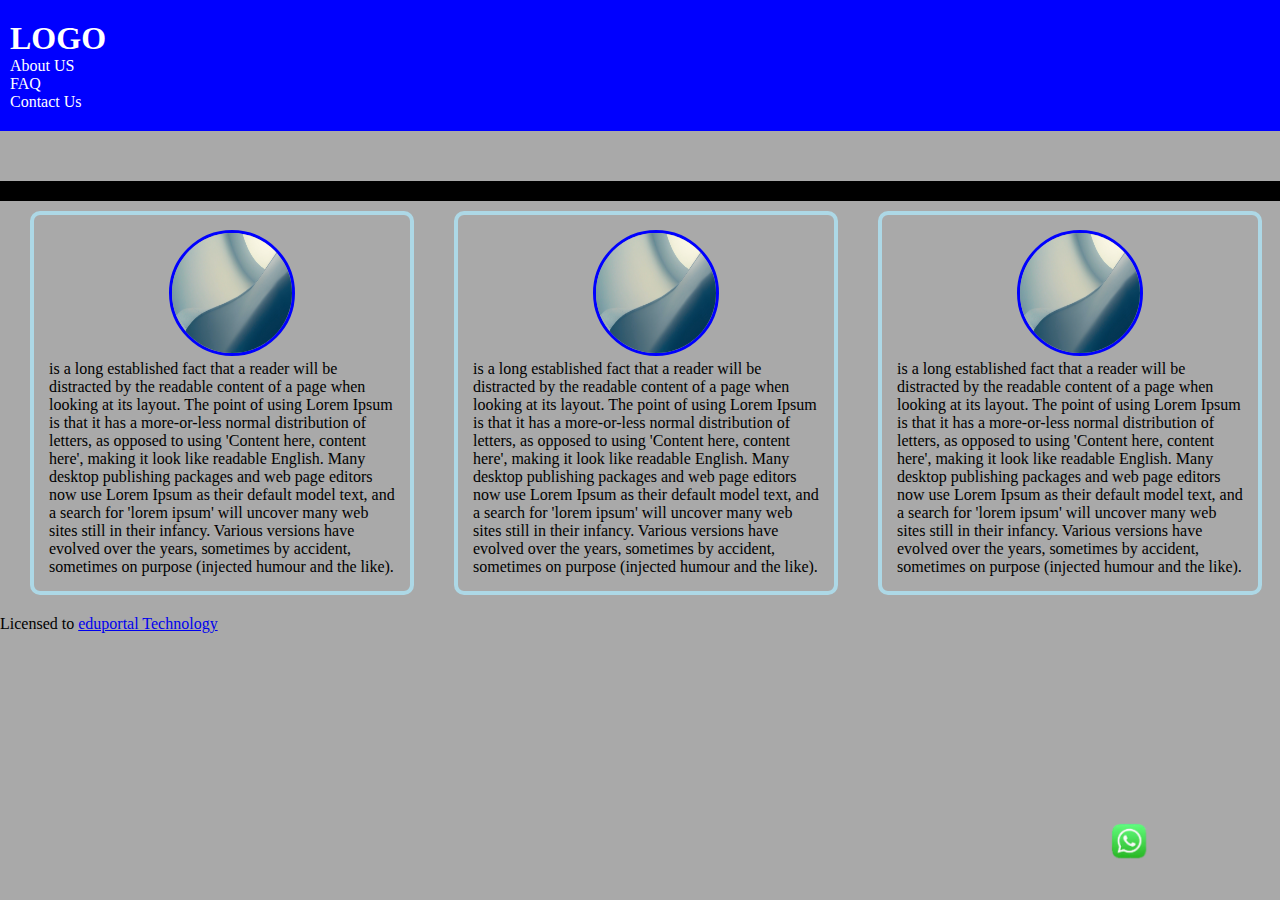
<file: 1.html>
<!DOCTYPE html>
<html lang="en">
<head>
    <meta charset="UTF-8">
    <meta name="author" content="Emmanuel">
    <meta name="description" content="Learning CSS with kING SOLOMON">
    <link rel="stylesheet" href="/css/style.css" type="text/css">
    <link rel="stylesheet" href="https://fonts.googleapis.com/css?family=Sofia">
</head>
<body>
<div class="div1">
<h1>LOGO</h1>
<nav>
    <ul>
        <li><a href="#">About US</a></li>
        <li><a href="#">FAQ</a></li>
        <li><a href="#">Contact Us</a></li>
    </ul>
</nav>
</div>
  
<div class="container">
    <div class="box1">
        <img src="images/3.jpg" width="120" height="120" style="border: 3px solid blue; border-radius: 50%; margin-left: 120px;">
        <p>is a long established fact that a reader will be distracted by the readable content of a page when looking at its layout. The point of using Lorem Ipsum is that it has a more-or-less normal distribution of letters, as opposed to using 'Content here, content here', making it look like readable English. Many desktop publishing packages and web page editors now use Lorem Ipsum as their default model text, and a search for 'lorem ipsum' will uncover many web sites still in their infancy. Various versions have evolved over the years, sometimes by accident, sometimes on purpose (injected humour and the like).</p>
    </div>
    <div class="box2">
        <img src="images/3.jpg" width="120" height="120" style="border: 3px solid blue; border-radius: 50%; margin-left: 120px;">
        <p>is a long established fact that a reader will be distracted by the readable content of a page when looking at its layout. The point of using Lorem Ipsum is that it has a more-or-less normal distribution of letters, as opposed to using 'Content here, content here', making it look like readable English. Many desktop publishing packages and web page editors now use Lorem Ipsum as their default model text, and a search for 'lorem ipsum' will uncover many web sites still in their infancy. Various versions have evolved over the years, sometimes by accident, sometimes on purpose (injected humour and the like).</p>
    </div>
    <div class="box3">
        <img src="images/3.jpg" width="120" height="120" style="border: 3px solid blue; border-radius: 50%; margin-left: 120px;">
        <p>is a long established fact that a reader will be distracted by the readable content of a page when looking at its layout. The point of using Lorem Ipsum is that it has a more-or-less normal distribution of letters, as opposed to using 'Content here, content here', making it look like readable English. Many desktop publishing packages and web page editors now use Lorem Ipsum as their default model text, and a search for 'lorem ipsum' will uncover many web sites still in their infancy. Various versions have evolved over the years, sometimes by accident, sometimes on purpose (injected humour and the like).</p>
    </div>

</div>
<div class="img">
    <a href="#"><img src="./images/whatsapp.png" height="50" width="50"></a> 
 </div>
    <footer>
        <p> Licensed to <a href="#">eduportal Technology</a></p>
    </footer>
</body>

</html>
</file>
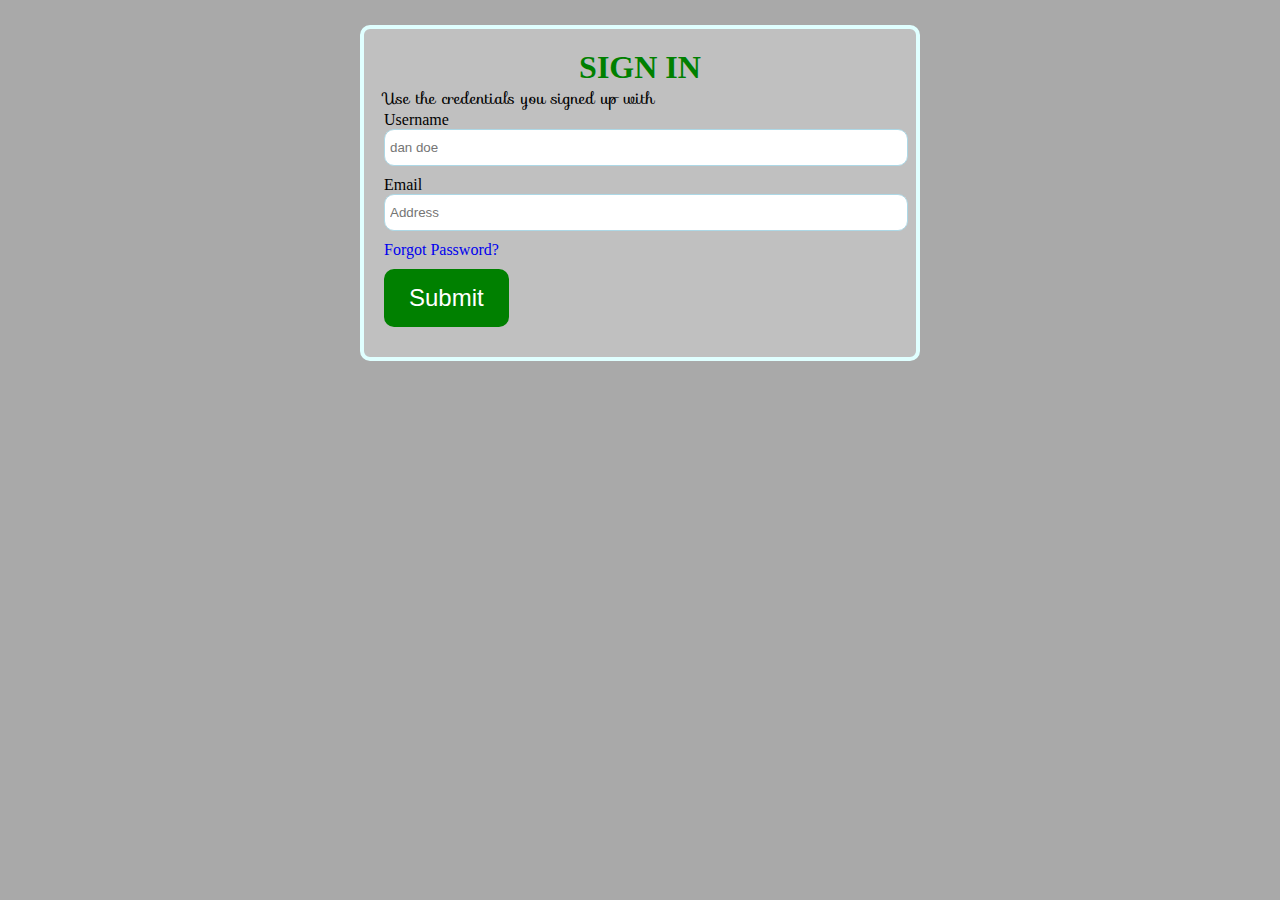
<file: login.html>
<!DOCTYPE html>
<html lang="en">
<head>
    <meta charset="UTF-8">
    <meta name="author" content="Emmanuel">
    <meta name="description" content="Learning CSS with kING SOLOMON">
    <link rel="stylesheet" href="/css/style.css" type="text/css">
    <link rel="stylesheet" href="https://fonts.googleapis.com/css?family=Sofia">
</head>
<body>
    <form action="#" class="myform">
        <h1 style="text-align: center;color: green;">SIGN IN</h1>
        <p class="info">Use the credentials you signed up with</p>
        <div class="form-gorup">
            <label for="name">Username</label>
            <input type="text" placeholder="dan doe">
        </div>
        <div class="form-gorup">
            <label for="name">Email</label>
            <input type="email" placeholder="Address">
        </div>
        <div class="form-gorup">
            <a href="#" style="text-decoration: none;">Forgot Password?</a>
        </div>
        <div class="form-gorup">
            <input type="submit" value="Submit">
        </div>
     
    </form>

</body>

</html>
</file>
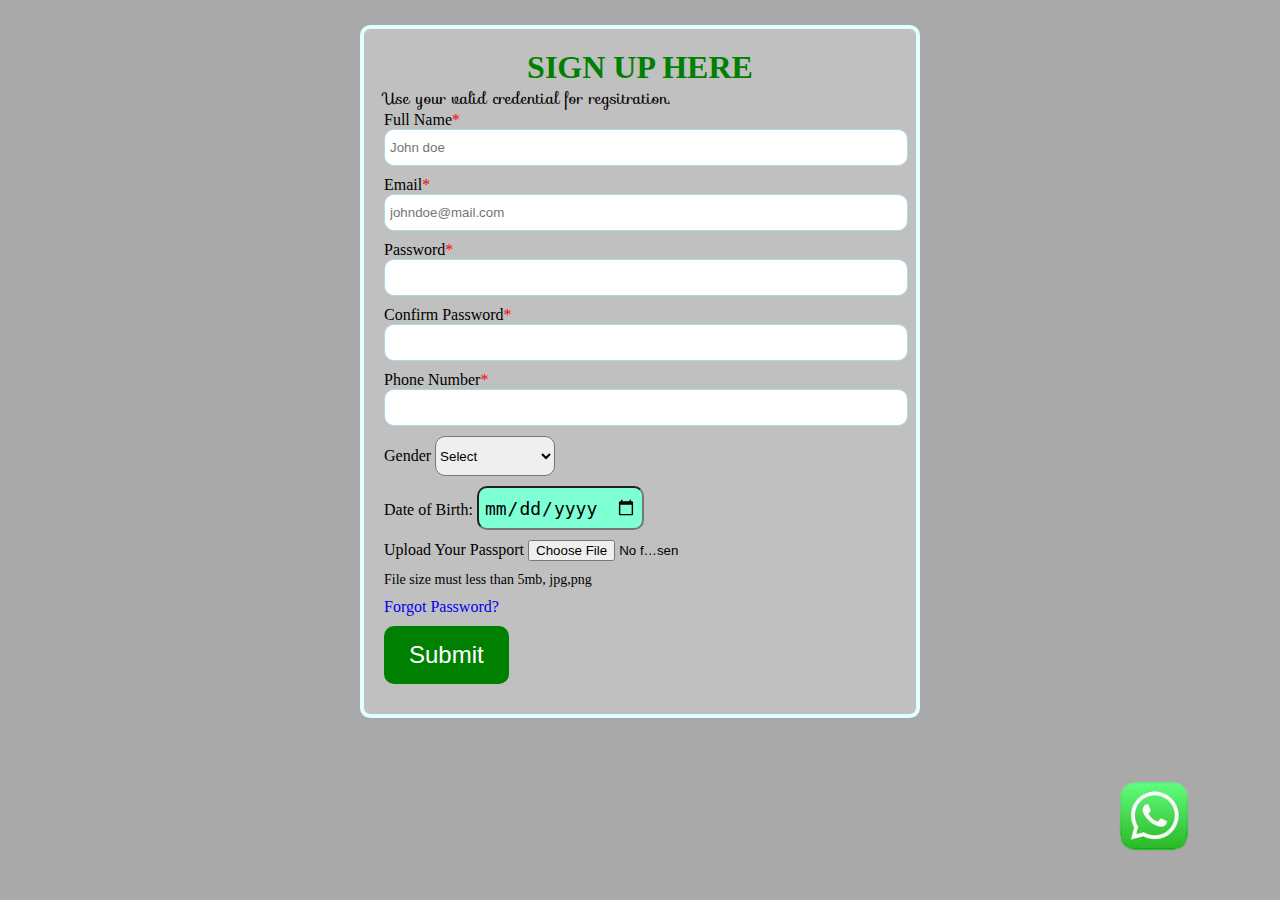
<file: register.html>
<!DOCTYPE html>
<html lang="en">
<head>
    <meta charset="UTF-8">
    <meta name="author" content="Emmanuel">
    <meta name="description" content="Learning CSS with kING SOLOMON">
    <link rel="stylesheet" href="/css/style.css" type="text/css">
    <link rel="stylesheet" href="https://fonts.googleapis.com/css?family=Sofia">
</head>
<body>
    <form action="#" class="reg">
        <h1 style="text-align: center;color: green;">SIGN UP HERE</h1>
        <p class="info">Use your valid credential for regsitration.</p>
        <div class="reg-group">
            <label for="name">Full Name<span style="color: red;">*</span></label>
            <input type="text" placeholder="John doe">
        </div>
        <div class="reg-group">
            <label for="name">Email<span style="color: red;">*</span></label>
            <input type="email" placeholder="johndoe@mail.com" required>
        </div>
        <div class="reg-group">
            <label for="name">Password<span style="color: red;">*</span></label>
            <input type="password" required>
        </div>
        <div class="reg-group">
            <label for="name">Confirm Password<span style="color: red;">*</span></label>
            <input type="password">
        </div>
        <div class="reg-group">
            <label for="name">Phone Number<span style="color: red;">*</span></label>
            <input type="tel" required>
        </div>
        <div class="reg-group">
            <label for="name">Gender</label>
            <select>
                <option>Select</option>
                <option>Male</option>
                <option>Female</option>
            </select>
        </div>
        <div class="reg-group">
            <label for="name">Date of Birth: </label>
            <input type="date">
        </div>
        <div class="reg-group">
            <label for="name">Upload Your Passport</label>
            <input type="file" accept="image/png, image/gif, image/jpeg"> <br><span style="font-size: 14px;">File size must less than 5mb, jpg,png</span>
        </div>
        <div class="form-gorup">
            <a href="#" style="text-decoration: none;">Forgot Password?</a>
        </div>
        <div class="form-gorup">
            <input type="submit" value="Submit">
        </div>
     
    </form>
    <div class="img">
        <a href="#"><img src="./images/whatsapp.png" height="100" width="100"></a> 
    </div>
</body>

</html>
</file>
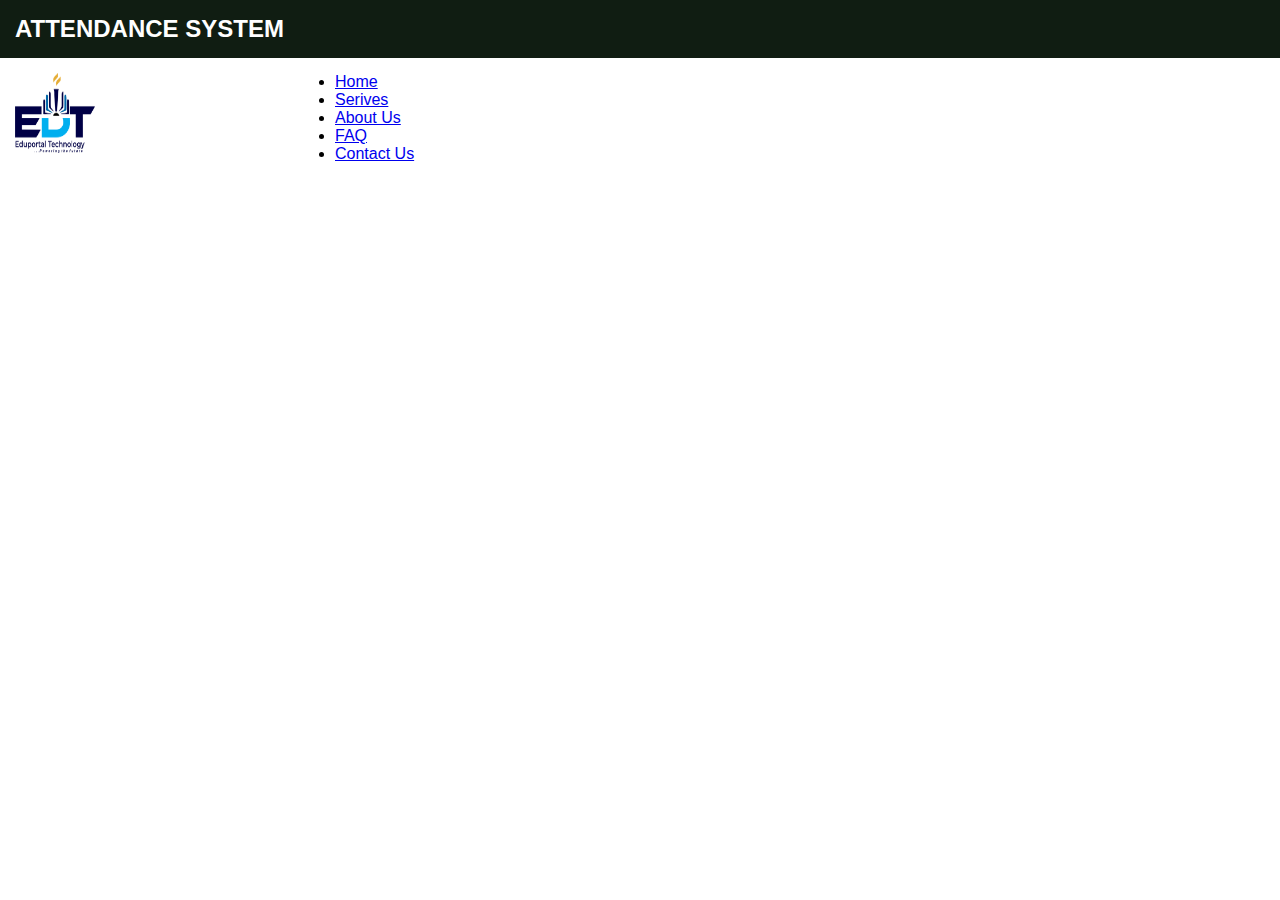
<file: responsive.html>
<!DOCTYPE html>
<html lang="en">
<head>
    <meta charset="UTF-8">
    <meta name="viewport" content="width=device-width, initial-scale=1.0">
    <title>EDU-PORTAL RESPONSIVE DESIGN</title>
    <link rel="stylesheet" href="css/responsive.css" class="">
    <link rel="stylesheet" href="css/trial.css" class="">
</head>
<body>
    <div class="header">
        <h2>ATTENDANCE SYSTEM</h2>
    </div>
    <div class="row">
        <div class="col-3">
            <img src="images/edp-logo.png" alt="" width="80" height="80">
        </div>
        <div class="col-9">
            <ul>
                <li><a href="#">Home</a></li>
                <li><a href="#">Serives</a></li>
                <li><a href="#">About Us</a></li>
                <li><a href="#">FAQ</a></li>
                <li><a href="#">Contact Us</a></li>
            </ul>
        </div>
    </div>
</body>
</html>
</file>
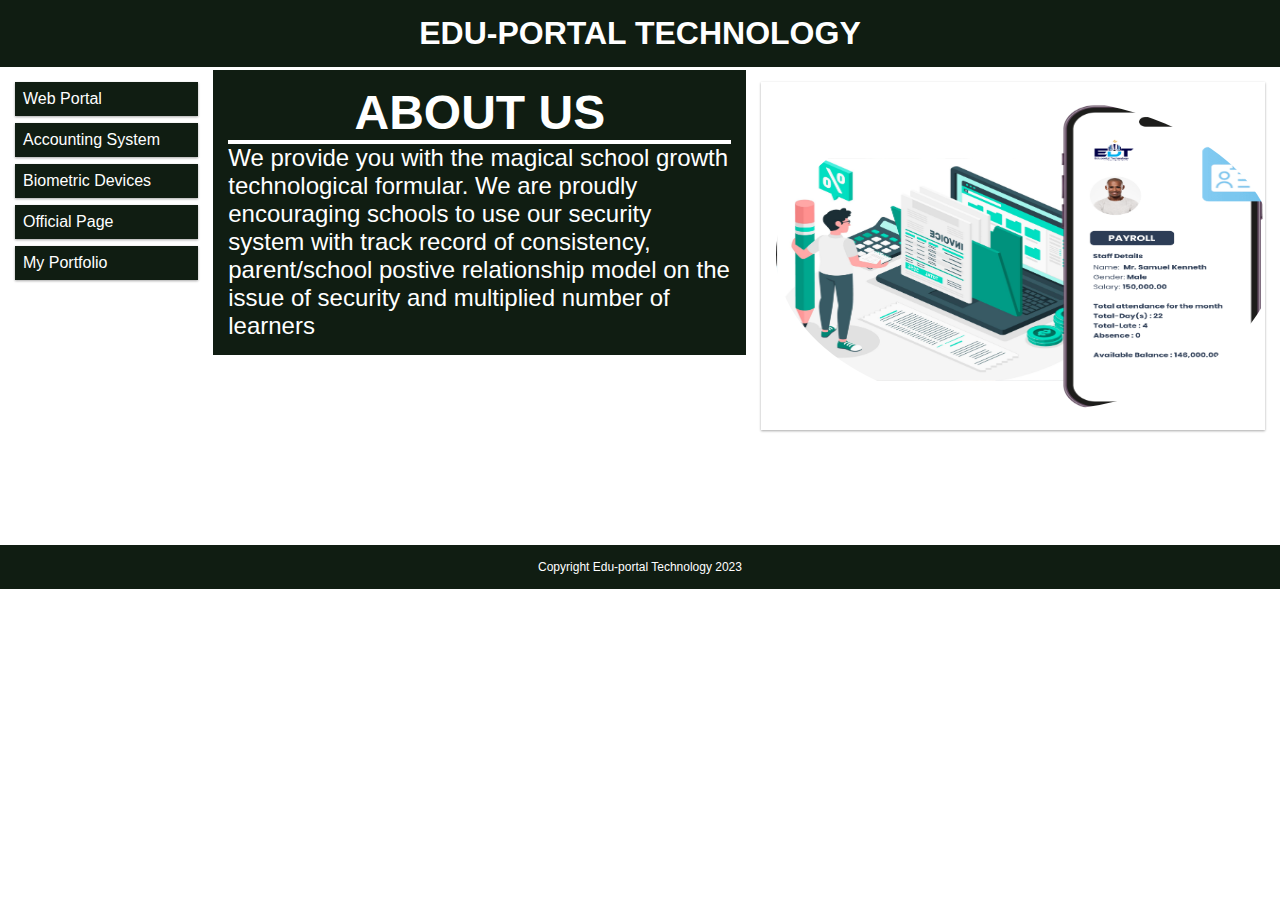
<file: trial.html>
<!DOCTYPE html>
<html>
<head>
<meta name="viewport" content="width=device-width, initial-scale=1.0">
<link rel="stylesheet" href="css/trial.css" type="text/css">
</head>
<body>

<div class="header">
  <h1>EDU-PORTAL TECHNOLOGY</h1>
</div>

<div class="row">
  <div class="col-2 menu">
    <ul>
      <li><a href="index.html">Web Portal</a></li>
      <li><a href="index.html">Accounting System</a></li>
      <li><a href="index.html">Biometric Devices</a></li>
      <li><a href="index.html">Official Page</a></li>
      <li><a href="index.html">My Portfolio</a></li>
    </ul>
  </div>

  <div class="col-5 about">
    <h1>ABOUT US</h1>
    <p>We provide you with the magical school growth technological formular. We are proudly encouraging schools to use our security system with track record of consistency, parent/school postive relationship model on the issue of security and multiplied number of learners</p>
  </div>

  <div class="col-5 right">
    <div class="aside">
        <img src="images/sms 3.png" width="500" height="315" style="border-radius: 50%">
    </div>
  </div>
</div>

<div class="footer">
  <p>Copyright Edu-portal Technology 2023 </p>
</div>

</body>
</html>
</file>
<file: css/style.css>
*{
    margin: 0;
    padding: 0;
}
body{
    background-color: darkgrey;
}

.myform{
    width: 40%;
    margin: 25px auto;
    background-color: silver;
    padding: 20px;
    border-radius: 10px;
    border: 4px solid lightcyan;
}

input[type="text"]{
    width: 100%;
    height: 35px;
    padding: 15px 5px;
    border: 1px solid lightblue;
    border-radius: 10px;
}


input[type="text"]:hover{
    background-color: lightblue;
    /*outline-style: solid;
    outline-offset: 4px;*/
}
input[type="submit"] {
    padding: 15px 25px;
    font-size: 24px;
    border: none;
    background-color: green;
    border-radius: 10px;
    color: white;
}

input[type="submit"]:hover {
    background-color: rgb(56, 146, 34);
    padding: 18px 26px;
}

.form-gorup{
    padding-bottom: 10px;
}

.info{
    font-family: sofia;
}

/* REGISTRATION FORM STYLE */

.reg{
    width: 40%;
    margin: 25px auto;
    background-color: silver;
    padding: 20px;
    border-radius: 10px;
    border: 4px solid lightcyan;
}

input[type="text"],[type="email"],[type="password"],[type="tel"]{
    width: 100%;
    height: 25px;
    padding: 5px 5px;
    border: 1px solid lightblue;
    border-radius: 10px;
}

input[type="date"]{
    width: 30%;
    height: 30px;
    padding: 5px 5px;
    border-radius: 10px;
    font-size: 18px;
    background-color: aquamarine;
}
.reg-group select{
    width: 120px;
    height: 40px;
    border-radius: 10px;
}


input[type="text"]:hover{
    background-color: lightblue;
    outline-style: solid;
    outline-offset: 4px;
}

input[type="file"]{
    width: 30%;
    height: 30px;

}
input[type="submit"] {
    padding: 15px 25px;
    font-size: 24px;
    border: none;
    background-color: green;
    border-radius: 10px;
    color: white;
}

input[type="submit"]:hover {
    background-color: rgb(56, 146, 34);
    padding: 18px 26px;
}

.reg-group{
    padding-bottom: 10px;
}

.info{
    font-family: sofia;
}

.img{
    position: fixed;
    margin-left: 80%;
    bottom: 30px;
    left: 80px;     
}
.div1{
    background-color: blue;
    padding: 20px 10px;
    color: white;
}

.container{
    width: 100%;
    border: 10px solid black;
    margin: 50px auto;
   
}

.box1,{
    width: 45%;
    border: 4px solid lightblue;
    border-radius: 10px;
    float: left;
    margin: 5px;
    box-sizing: border-box;
}


.container{
    width: 100%;
    border: 10px solid black;
    margin: 50px auto;
   
}

.box1, .box2, .box3{
    width: 30%;
    border: 4px solid lightblue;
    border-radius: 10px;
    padding: 15px 15px;
    float: left;
    margin: 20px;
    box-sizing: border-box;
}
li a {
    color: white;
    text-decoration: none;
}
</file>
<file: css/responsive.css>
*{
    margin: 0;
    padding: 0;
}


.col-1 {width: 8.33%;}
.col-2 {width: 16.66%;}
.col-3 {width: 25%;}
.col-4 {width: 33.33%;}
.col-5 {width: 41.66%;}
.col-6 {width: 50%;}
.col-7 {width: 58.33%;}
.col-8 {width: 66.66%;}
.col-9 {width: 75%;}
.col-10 {width: 83.33%;}
.col-11 {width: 91.66%;}
.col-12 {width: 100%;}

.tophead {
    text-align: center;
    font-family: cursive;
    color: white;
    margin: 5px auto;
    background-color: gray;
}
[class*="col-"]{
    float: left;
}
.navbar{
    background-color: gray;
    height: 85px;
}
.navbar::after{
    content: "";
    clear: both;
    display: table;
}

.logo{
    box-sizing: border-box;
}
.logo img{
    padding: 0 20px
}
.link{
    box-sizing: border-box;
    padding-left: 20px;
    height: 80px;
    margin-top: 0;
}

.link ul{
    list-style-type: none;
    margin: 0;
    padding: 0;
}

.link li{
    float: left;
}

.link li a {
    box-sizing: border-box;
    display: block;
    padding: 20px 20px;
    text-decoration: none;
    font-size: 24px;
    color: #000046;
    font-weight: 500;
    border: 1px none lightblue;
    margin: 10px;
}


@media only screen and (max-width: 600px) {

    body {
      background-color: lightblue;
    }
    .navbar{
        width: 100%;
        float: left;
    }
    .logo{
        width: 65%;

    }
    .link{
        width: 30%;
        height: 180px;
        display: block;
        background-color: aqua;
        box-sizing: border-box;
        margin-left: 5px;
    }
    .link ul{
        margin: 0;
        padding-left: 20px;
        border: none;
        display: block;
     
    }
    .link li{
        display: block;
        border: none;
        margin: 0;
        padding: 0;
        width: 100%;
    }
    .link ul a{
        display: block;
        font-size: 14px;
        padding: 0 10px;

    }
  }
  @media only screen and (max-width: 930px){
    .navbar{
        background-color: rgb(83, 34, 34);
        height: 85px;
    }
    .navbar::after{
        content: "";
        clear: both;
        display: table;
    }

    .logo{
        box-sizing: border-box;
    }
    .logo img{
        padding: 0 20px
    }
    .link{
        box-sizing: border-box;
        padding-left: 5px;
        height: 80px;
        margin-top: 0;
    }

    .link ul{
        list-style-type: none;
        margin: 0;
        padding: 0;
    }

    .link li{
        float: left;
    }

    .link li a {
        box-sizing: border-box;
        display: block;
        padding: 15px 5px;
        text-decoration: none;
        font-size: 24px;
        color: #000046;
        font-weight: 500;
        border: 1px none lightblue;
        margin: 10px;
    }
}
</file>
<file: css/trial.css>
* {
    box-sizing: border-box;
    padding: 0;
    margin: 0;
  }
  
  .row::after {
    content: "";
    clear: both;
    display: table;
  }
  
  [class*="col-"] {
    float: left;
    padding: 15px;
  }
  
  html {
    font-family: "Lucida Sans", sans-serif;
  }
  
  .header {
    background-color: #101d12;
    color: #ffffff;
    padding: 15px;
  }

  h1{
    text-align: center;
  }
  
  .menu ul {
    list-style-type: none;
    margin: 0;
    padding: 0;
  }

  .menu li{
    list-style-type: none;
  }
  .menu li a{
    text-decoration: none;
    color: #fff;
  }
  .about{
    background-color: #101d12;
    border-top: 3px solid white;
    color: #fff;
    font-size: 24px;
  }
  .about h1{
    border-bottom: 4px solid white;
  }
  
  .menu li {
    padding: 8px;
    margin-bottom: 7px;
    background-color: #101d12;
    color: #ffffff;
    box-shadow: 0 1px 3px rgba(0,0,0,0.12), 0 1px 2px rgba(0,0,0,0.24);
  }
  
  .menu li:hover {
    background-color: #263607;
  }
  
  .aside {
    background-color: #fff;
    padding: 15px;
    color: #ffffff;
    text-align: center;
    font-size: 14px;
    box-shadow: 0 1px 3px rgba(0,0,0,0.12), 0 1px 2px rgba(0,0,0,0.24);
  }
  
  .footer {
    background-color: #101d12;
    color: #ffffff;
    text-align: center;
    font-size: 12px;
    padding: 15px;
    margin-top: 100px;
  }
  
  /* For mobile phones: */
  [class*="col-"] {
    width: 100%;
  }
  
  @media only screen and (min-width: 768px) {
    /* For desktop: */
    .col-1 {width: 8.33%;}
    .col-2 {width: 16.66%;}
    .col-3 {width: 25%;}
    .col-4 {width: 33.33%;}
    .col-5 {width: 41.66%;}
    .col-6 {width: 50%;}
    .col-7 {width: 58.33%;}
    .col-8 {width: 66.66%;}
    .col-9 {width: 75%;}
    .col-10 {width: 83.33%;}
    .col-11 {width: 91.66%;}
    .col-12 {width: 100%;}
  }
</file>
